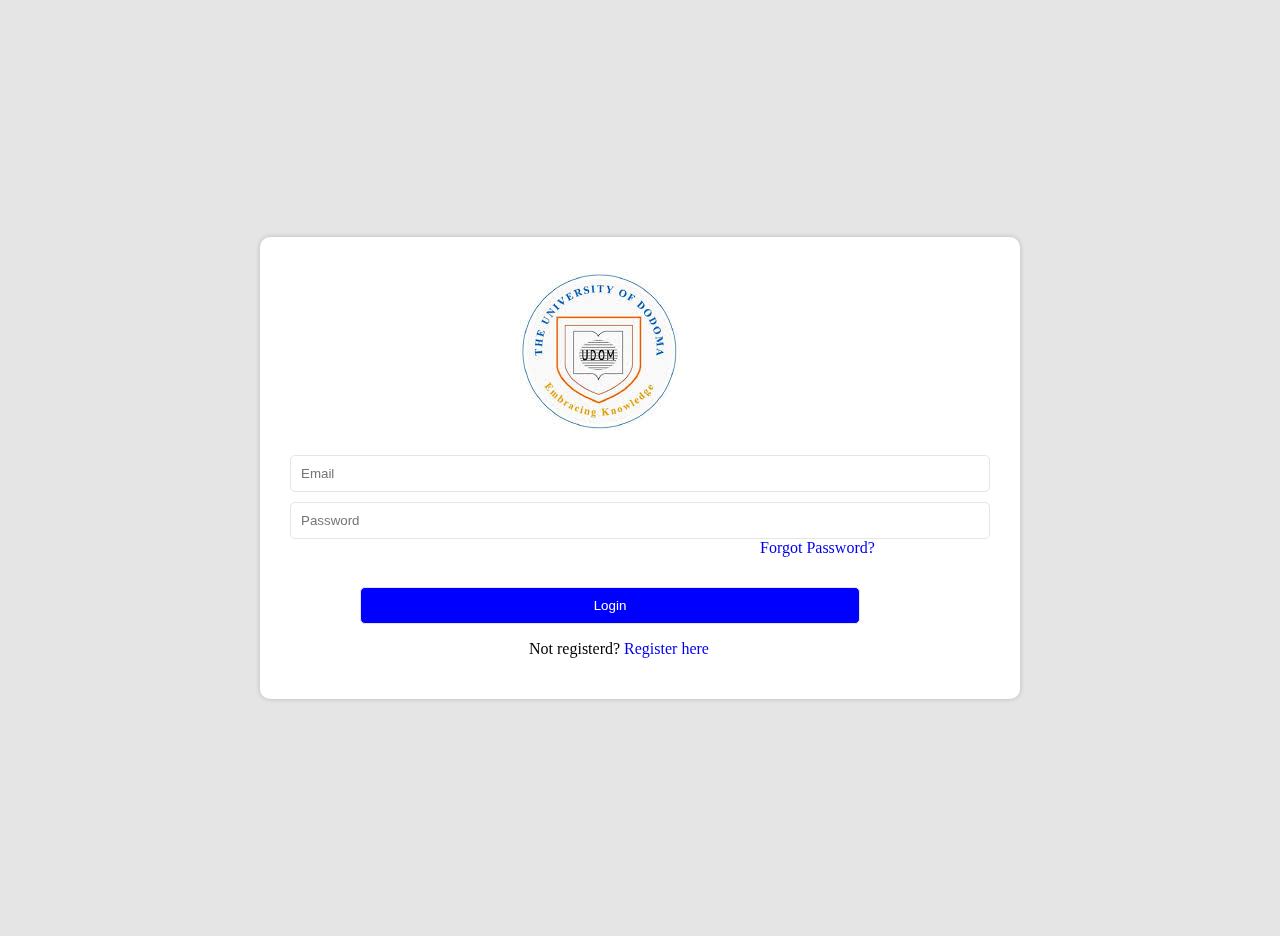
<file: index.html>
<!DOCTYPE html>
<html lang="en">
<head>
    <meta charset="UTF-8">
    <meta name="viewport" content="width=device-width, initial-scale=1.0">
    <title>Document</title>
    <link rel="stylesheet" href="color.css">
</head>

<body>
      <div class="all">
        <div class="log">
         <img src="udom2.jpeg" alt="udom">
        </div>
        <div class="inpt">
            <input type="email" name="Email" placeholder="Email">
            <input type="password" name="password" placeholder="Password">
        </div>
        <div>
            <a href="#" class="set"> Forgot Password?</a>
        </div>
        <div>
            <input type="submit" value="Login" class="btn">
        </div>
        <p>Not registerd? <a href="register.html">Register here</a></p>
      </div>
</body>
</html>
</file>
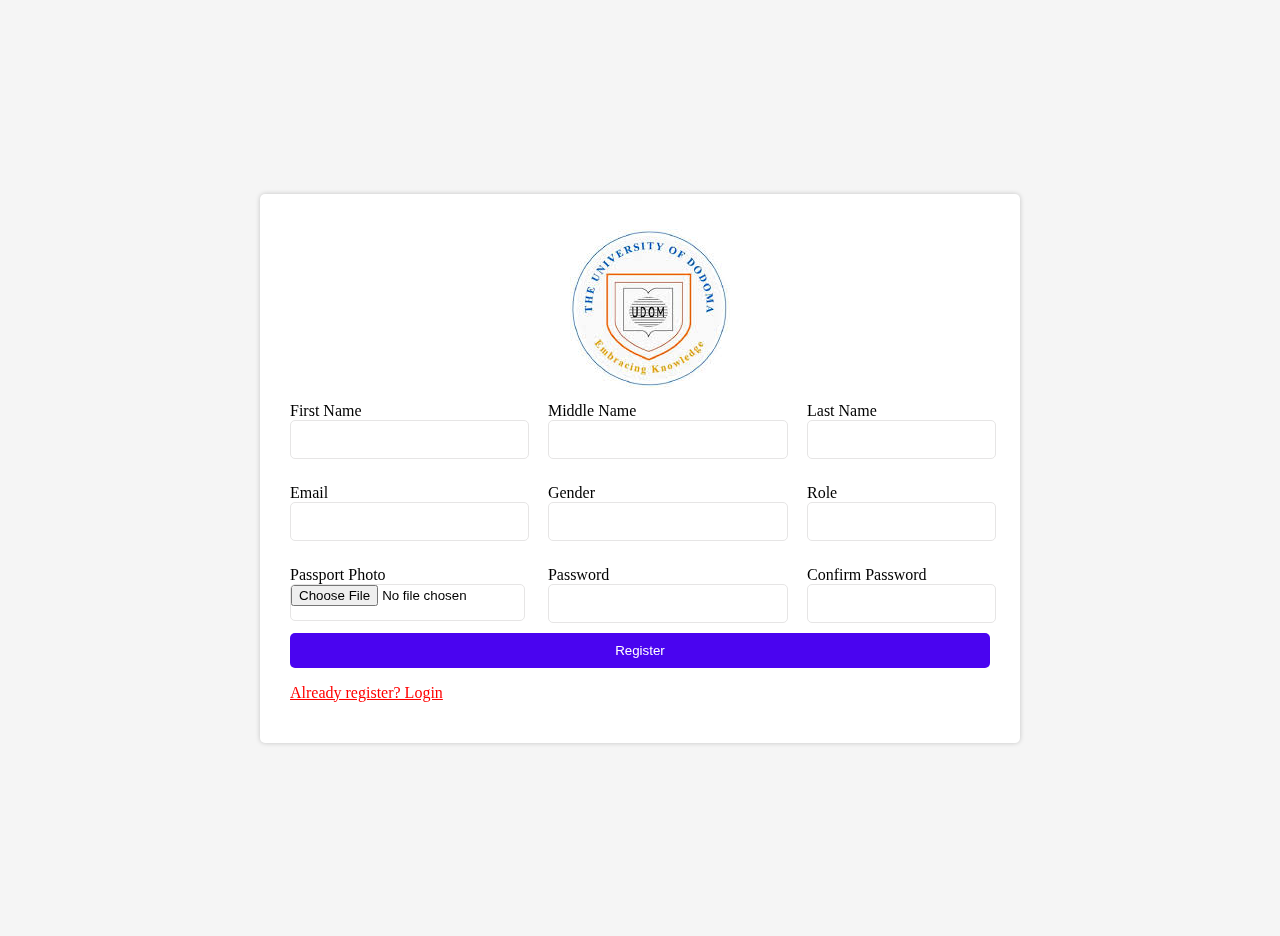
<file: register.html>
<!DOCTYPE html>
<html lang="en">
<head>
    <meta charset="UTF-8">
    <meta name="viewport" content="width=device-width, initial-scale=1.0">
    <title>Document</title>
    <link rel="stylesheet" href="register.css">
</head>
<body>
    <div class="container">
        <div class="header">
            <img src="udom2.jpeg" alt="udom">
        </div>
        <form>
            <div class="inpt">
                <div class="input-box">
          <label for="firstName">First Name</label><br>
                  <input type="text" >
                           </div>

                           <div class="input-box">
                  <label for="firstName">Middle Name</label><br>
            <input type="text">
                         </div>

         <div class="input-box">
            <label for="firstName">Last Name</label><br>
            <input type="text">
       </div>

     <div class="input-box">
        <label for="Email(unique)">Email</label><br>
        <input type="text">
    </div>
    <div class="input-box">
        <label for="gender">Gender</label>
     <input type="text" id="gender">
    </div>

    <div class="input-box">
        <label for="role">Role</label><br>
        <input type="text" class="details">
        </div>
        <div class="input-box">
        <label for="passport">Passport Photo</label><br>
        <input type="file" required>
        </div>

        <div class="input-box">
        <label for="password">Password</label><br>
        <input type="password" required>
        </div>

        <div class="input-box">
        <label for="confirm">Confirm Password</label><br>
            <input type="password" required>
            </div>
        </div>
        </form>
        
            <input type="submit" value="Register" class="subm"><p><a href="index.html" target="_blank">Already register? Login</a></p>
        </div>
</body>
</html>
</file>
<file: color.css>
body{
    background-color:rgb(230, 229, 229);
    align-items:center;
    justify-content:center;
    display:flex;
    height:100vh;
    padding:10px;
}

.all{
    align-items:center;
    max-width:700px;
    width:100%;
    padding:25px 30px;
    border: none;
    border-radius: 10px;
    background-color: white;
    box-shadow: 0px 0px 5px rgba(0, 0, 0, 0.2);
    
}

div .log{
    padding: 10px ;
    background-color: white;
    padding:  10px;
}
img{
    mix-blend-mode:multiply;
    margin-left:140px;
}
.inpt{
    display: flex;
    flex-direction: column;
}

input{
    padding: 10px;
    margin-top: 10px;
    border: 1px solid rgb(230, 229, 229);
    border-radius: 5px;
}

  .set{
    margin-top:10px;
    margin-left:470px;
 }

 a{
    text-decoration: none;
 }
 a:hover{
    color: blue;
    transform: .3s ease;
 }

 div .btn{
    padding: 10px;
    width:500px;
    margin-top:30px;
    margin-left:70px;
    background-color:blue;
    color:white;
 }
 div .btn:hover{
    background-color: rgb(73, 73, 218);
 }
 p{
    margin-left:239px;
 }
</file>
<file: register.css>
body{
    display:flex;
    height:100vh;
    padding:10px;
    justify-content:center;
    align-items:center;
    background-color: whitesmoke;
}

.container{
    background-color: white;
    border-radius: 5px;
    box-shadow: 0px 0px 5px rgba(0, 0, 0, 0.2);
    max-width:700px;
    width:100%;
    padding:25px 30px;
}
.header{
    background:white;
    justify-content:center;
    align-items:center;
    padding:10px 200px;
}

 .header img{
    mix-blend-mode:multiply;
 }

.container form .inpt{
    display:grid;
    grid-template-columns:auto auto auto; 
    grid-gap:25px;
}
.container form .inpt .details{
 
   
}
.btn{
    content:"";
}

input{
    border: 1px solid rgb(230, 229, 229);
    border-radius: 5px;
    height: 35px;
    width: 100%;
}

.subm{
    display:flex;
    flex-direction:column;
    margin-top:10px;
    background-color: #4a04f0;
    color: rgb(255, 255, 255);
    padding: 1px 2px;
    border: none;
    border-radius: 5px;
    cursor: pointer;
}
a{
    color:red;
}
a:hover{
    color:blue;
}
.subm:hover{
    background:rgb(71, 71, 218);
}
</file>
